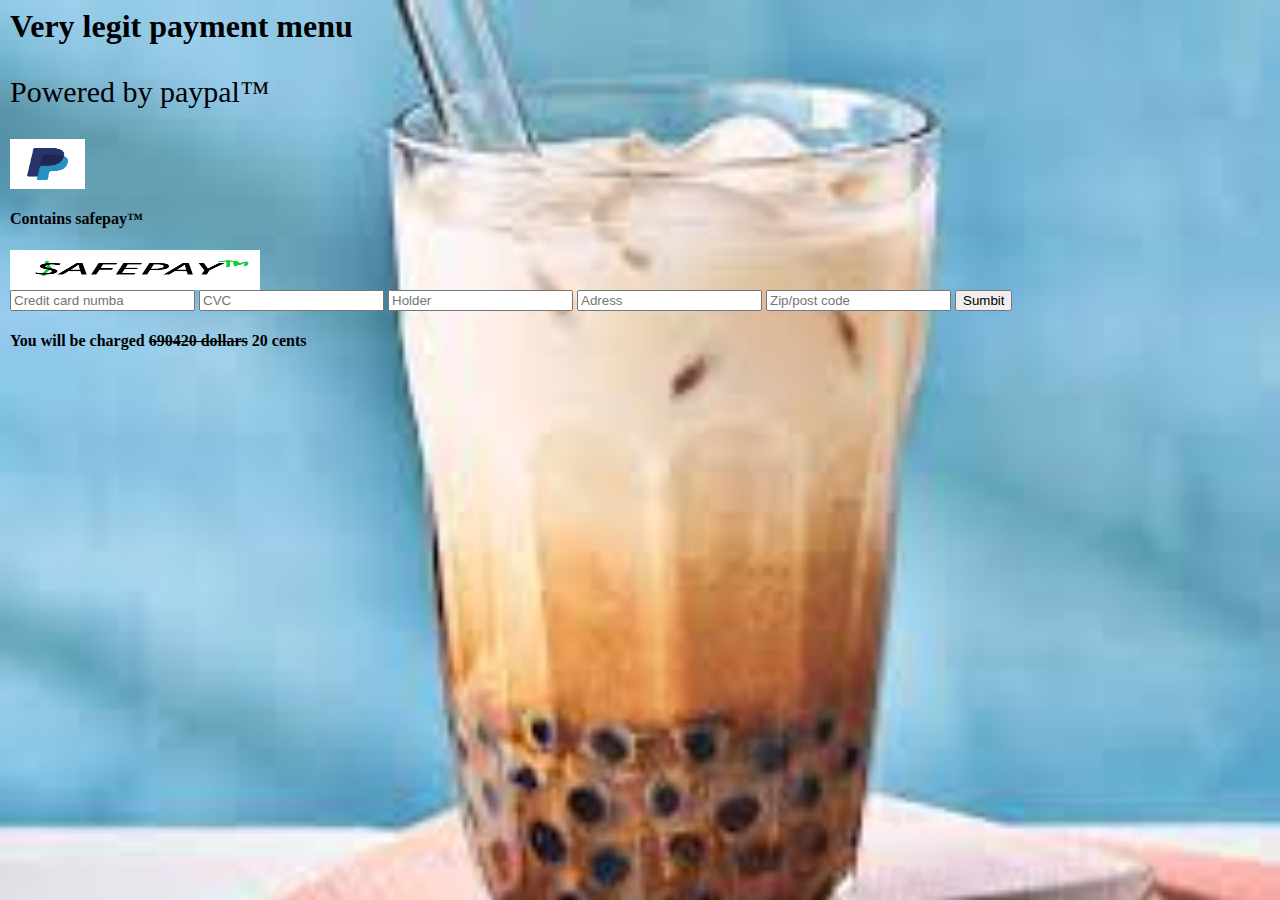
<file: bitcoinminerandlogger.html>
<html>
    <head>
        <link rel="stylesheet" href="style.css">
        <title>Not scam 100%!1!1!!!</title>
    </head>
    <body id="placewhereheart">
        <legend id="givmoney">
            <h1>Very legit payment menu</h1>
            <p>Powered by paypal™</p>
            <img src="paypal.png" class="paypallogo">
            <h4>Contains safepay™</h4>
            <img src="safepay.png" class="safepaylogo">
            <br>
            <input type="text" placeholder="Credit card numba" id="c1">
            <input type="text" placeholder="CVC" id="c2">
            <input type="text" placeholder="Holder" id="c3">
            <input type="text" placeholder="Adress" id="c4">
            <input type="text" placeholder="Zip/post code" id="c5">
            <button onclick="robperson()">Sumbit</button>
            <h4>You will be charged <s>690420 dollars</s> 20 cents</h4>
        </legend>

        <div class="hidden" id="creditcard">
            <img src="wait.gif" height="30px" width="30px">
            <h4 id="numba">PlACEHOLDER</h4>
            <h4 id="holda">PlACEHOLDER</h4>
        </div>

        <div class="hidden" id="creditcard2">
            <h4 id="cvc">PlACEHOLDER</h4>
            <h4 id="adres">PlACEHOLDER</h4>
            <h4>Stealing this card is criminal offence, if you find it, return to bank</h4>
        </div>

        <legend id="confirm" class="hidden">
            <h3>Is it correct (front and back side of credit card)?</h3>
            <button onclick="go()">Yes</button>
            <button onclick="refresh()">No</button>
            <h6>btw its random if it will fail or not</h6>
        </legend>


        <script src="second.js"></script>
    </body>
</html>
</file>
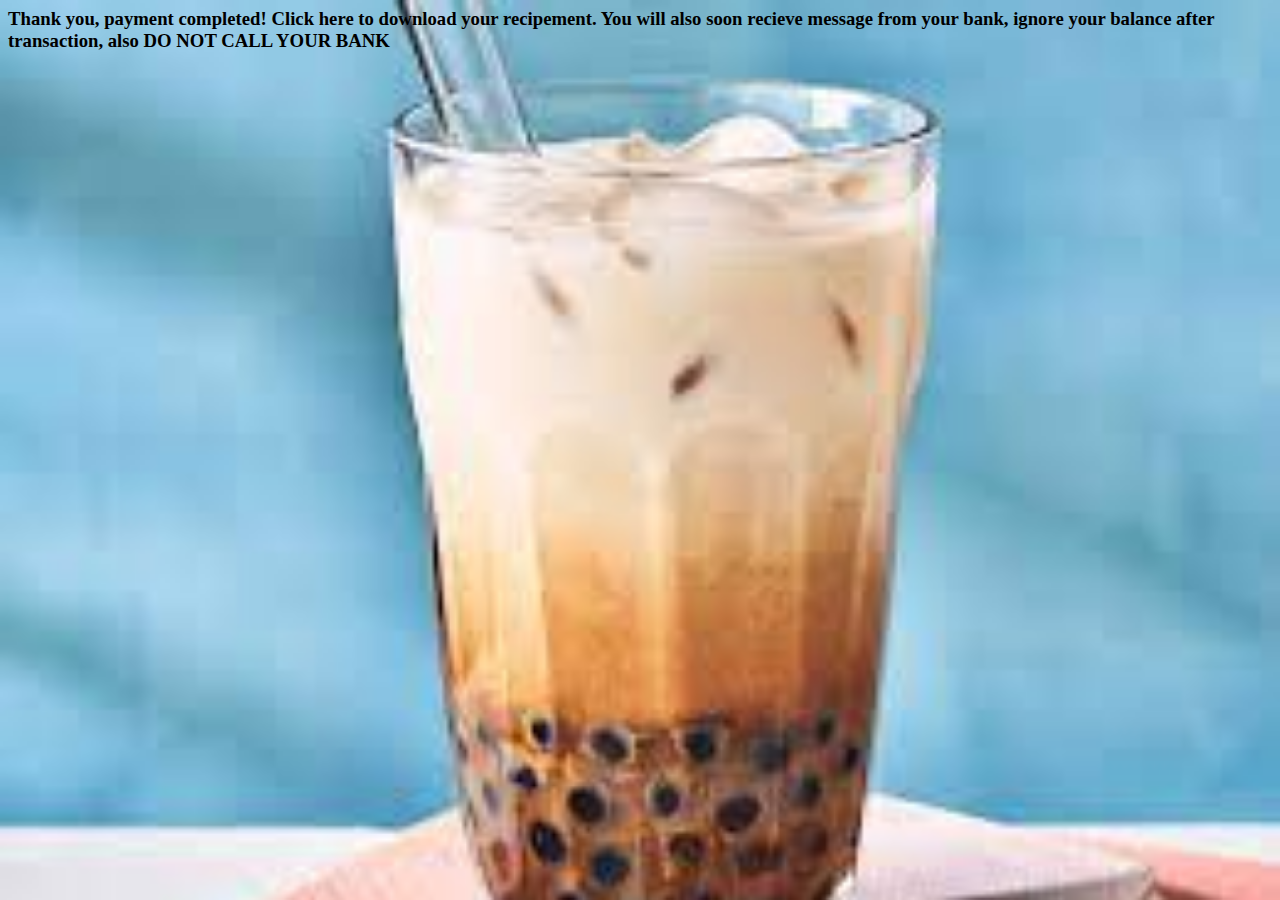
<file: paymentdone.html>
<html>
    <head>
        <link rel="stylesheet" href="style.css">
        <title>End ig</title>
    </head>
    <body>
        <h3>Thank you, payment completed! <b id="here">Click <a download="bill.php" onclick="downloadsmh()">here</a> to download your recipement.</b> You will also soon recieve message from your bank, ignore your balance after transaction, also DO NOT CALL YOUR BANK</h3>
        <h2 class="hidden" id="unhideme">Thats it, thank you for checking out my site!</h2>
        <script src="last.js"></script>
    </body>
</html>
</file>
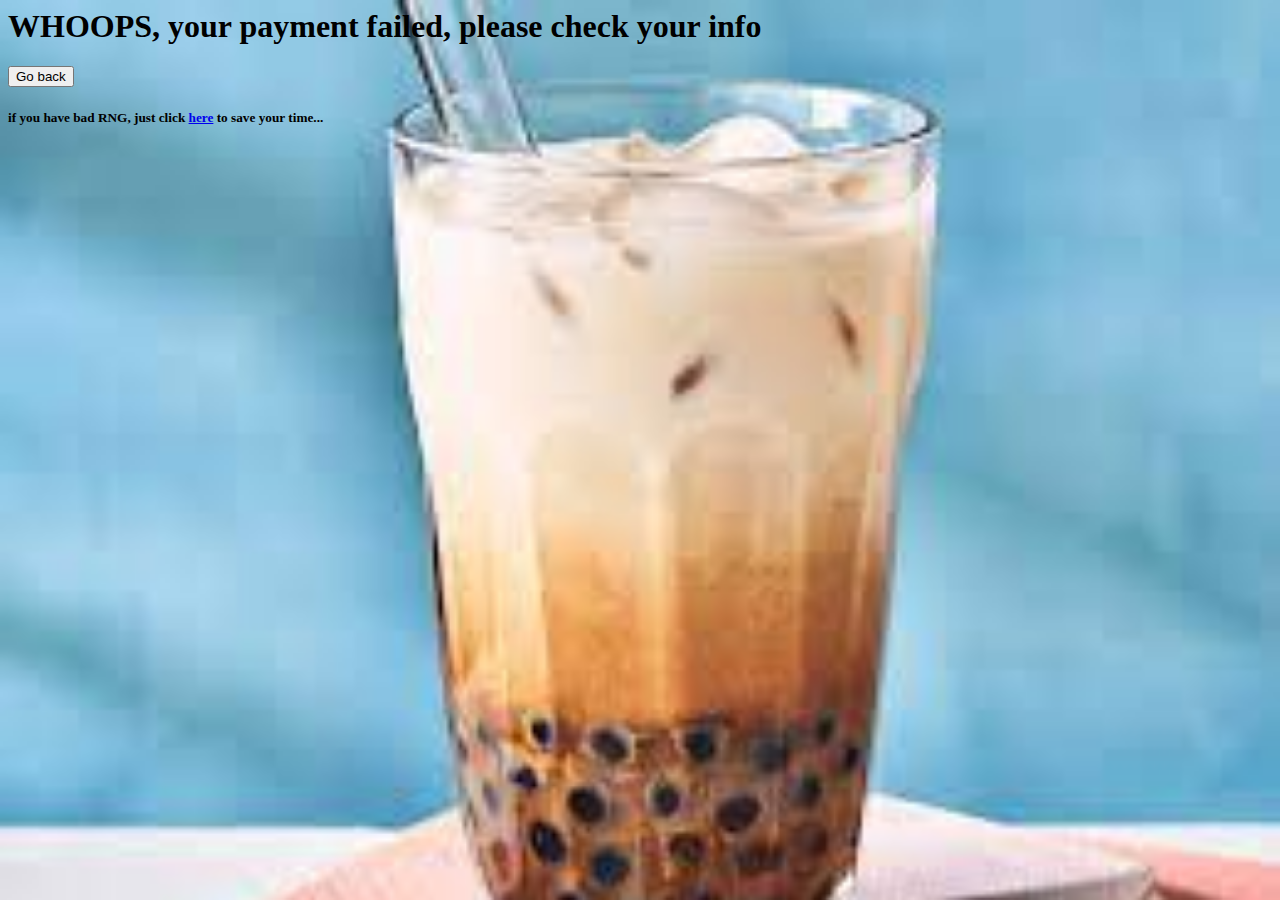
<file: paymentfail.html>
<html>
    <head>
        <link rel="stylesheet" href="style.css">
        <title>Payment Failed</title>
    </head>
    <body>
        <h1>WHOOPS, your payment failed, please check your info</h1>
        <a href="bitcoinminerandlogger.html"><button>Go back</button></a>
        <h5>if you have bad RNG, just click <a href="paymentdone.html">here</a> to save your time...</h5>
    </body>
</html>
</file>
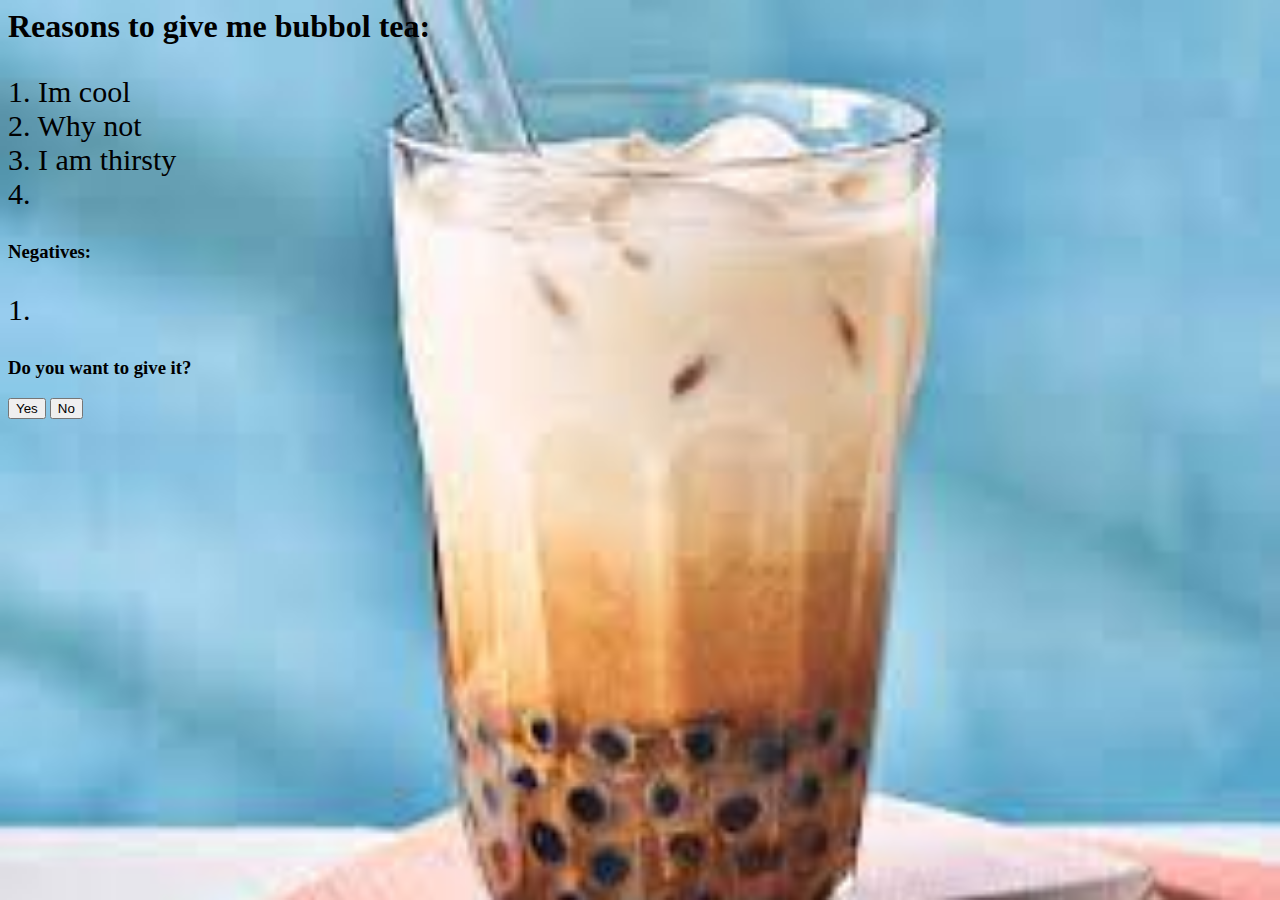
<file: start.html>
<html>
    <head>
        <link rel="stylesheet" href="style.css">
        <title>Giv bubbol tea :)</title>
    </head>
    <body>
        <h1>Reasons to give me bubbol tea: </h1>
        <p>1. Im cool<br>2. Why not<br>3. I am thirsty<br>4.</p>
        <h3>Negatives:</h3>
        <p>1. </p>
        <h3>Do you want to give it?</h3>
        <div id="dad">
            <a href="bitcoinminerandlogger.html"><button>Yes</button></a>
            <button id="looser" onclick="goformilk()">No</button>
        </div>
        <script src="index.js"></script>
    </body>
</html>
</file>
<file: style.css>
body {
    background-image: url("tea.jpeg");
    background-repeat: no-repeat;
    background-size: cover;
}

p {
    font-size: 30px;
}

.paypallogo {
    height: 50px;
    width: 75px;
}

.safepaylogo {
    height: 40px;
    width: 250px;
}

.hidden {
    display: none;
}

.creditcard {
    background-color: rgba(143, 142, 142, 0.75);
    height: 150px;
    width: 300px;
    border-radius: 10px;
}
</file>
